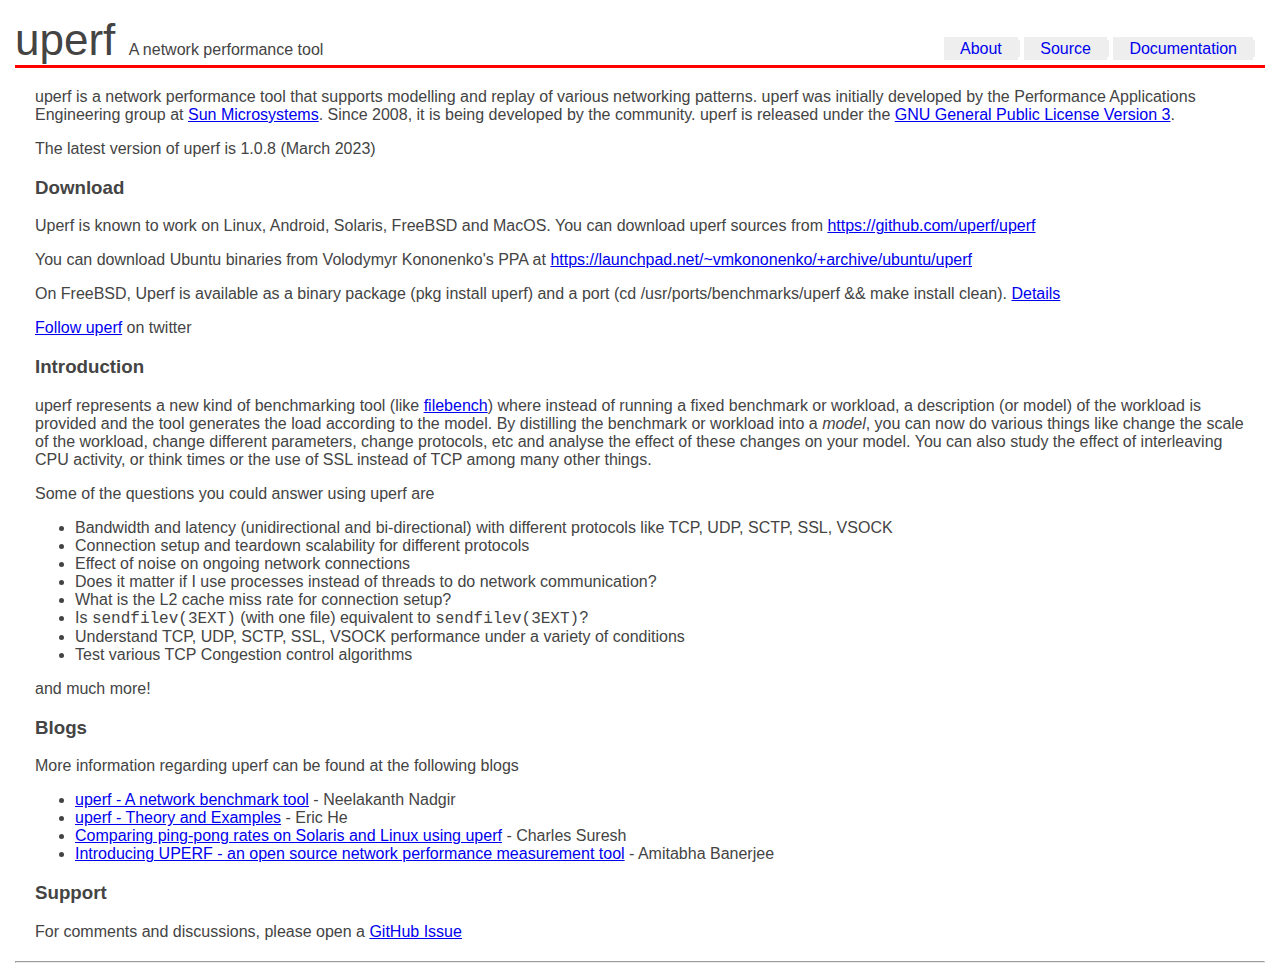
<file: docs/index.html>
<html>
<head>
<title>Uperf - A network performance tool</title>
<link rel="stylesheet" href="uperf.css" type="text/css" />
</head>
<body>
<div class="header">
<div class="logo">
  <span class="uperfbig">uperf</span> &nbsp;&nbsp;A network performance tool
</div>
  <div id="menu">
    <ul>
      <li><a href="#about">About</a></li>
      <li><a href="https://github.com/uperf/uperf">Source</a></li>
      <li><a href="manual.html">Documentation</a></li>
    </ul>
  </div>
</div>

<div class="content">
<p>
uperf is a network performance tool that supports modelling and
replay of various networking patterns. uperf was initially developed by the
Performance Applications Engineering group at
<a href="http://www.sun.com">Sun Microsystems</a>. Since 2008, it is
being developed by the community.  uperf is released under the <a
href="http://www.gnu.org/licenses/gpl.html">
GNU General Public License Version 3</a>.
</p>

<P>
The latest version of uperf is 1.0.8 (March 2023)
</P>

<h3>Download</h3>
Uperf is known to work on Linux, Android, Solaris, FreeBSD and MacOS.
You can download uperf sources from <a href="https://github.com/uperf/uperf">https://github.com/uperf/uperf</a>

<P>
You can download Ubuntu binaries from Volodymyr Kononenko's PPA at <a href="https://launchpad.net/~vmkononenko/+archive/ubuntu/uperf">https://launchpad.net/~vmkononenko/+archive/ubuntu/uperf</a>
</p>
<P>
On FreeBSD, Uperf is available as a binary package (pkg install uperf) and a port (cd /usr/ports/benchmarks/uperf && make install clean).
  <A href="https://www.freshports.org/benchmarks/uperf">Details</a>
</p>

<p><a href="https://twitter.com/uperf">Follow uperf</a> on twitter
</p>
<!--
<p>
<b>June 24 2008 - uperf 1.0.2 is available!</b>
<ul>
    <li>Added -x option to generate output that can be processed by
        <a href="http://fenxi.dev.java.net">Fenxi</a></li>
    <li>Added an option to generate traffic to specific ports. (use
        port=xxx in the options part of the connect or accept flowop)
       </li>
    <li>UDP traffic can now be rate limited! (use rate=xxx in the options
        part of read/write flowops)
</ul>
</p>

-->

<h3>Introduction</h3>
<P>
  uperf represents a new kind of benchmarking tool (like
  <a href="http://opensolaris.org/os/community/performance/filebench">filebench</a>)
  where instead of running a fixed benchmark or workload, a
  description (or model) of the workload is provided and the tool
  generates the load according to the model. By distilling the
  benchmark or workload into a <i>model</i>, you can now do various
  things like change the scale of the workload, change different
  parameters, change protocols, etc and analyse the effect of these
  changes on your model. You can also study the effect of
  interleaving CPU activity, or think times or the use of SSL
  instead of TCP among many other things.
</P>
<P>
  Some of the questions you could answer using uperf are
  <ul>
    <li>Bandwidth and latency (unidirectional and bi-directional)
    with different protocols like TCP, UDP, SCTP, SSL, VSOCK</li>
    <LI>Connection setup and teardown scalability for different
    protocols</LI>
    <li>Effect of noise on ongoing network connections</li>
    <li>Does it matter if I use processes instead of threads to do
    network communication?</li>
    <li>What is the L2 cache miss rate for connection setup?</li>
    <li>Is <tt>sendfilev(3EXT)</tt> (with one file) equivalent
    to <tt>sendfilev(3EXT)</tt>?</li>
    <li>Understand TCP, UDP, SCTP, SSL, VSOCK performance under a variety of
    conditions</li>
    <li>Test various TCP Congestion control algorithms</li>
  </ul>
  and much more!
</P>
<h3>Blogs</h3>
<P>More information regarding uperf can be found at the following
blogs
<ul>
  <li><a href="https://web.archive.org/web/20110520030123/http://blogs.oracle.com/realneel/category/uperf">uperf - A network
  benchmark tool</a> - Neelakanth Nadgir</li>
  <li><a href="https://web.archive.org/web/20131016130634/http://blogs.oracle.com/eh/">uperf - Theory and
  Examples</a> - Eric He</li>
  <li><a href="https://web.archive.org/web/20131016130634/http://blogs.oracle.com/cs/entry/comparing_ping_pong_rates_on">Comparing ping-pong rates on
  Solaris and Linux using uperf</a> - Charles Suresh</li>
  <li><a href="https://web.archive.org/web/20131016130634/http://blogs.oracle.com/hotnets/entry/introducing_uperf_an_open_source">Introducing UPERF -
  an open source network performance measurement tool</a> - Amitabha
  Banerjee</li>
</ul>
</P>
<P>
<h3>Support</h3>
  For comments and discussions,
  please open a <a href="https://github.com/uperf/uperf/issues">GitHub Issue</a>
</P>
</div>
<hr>
</body>
</html>
</file>
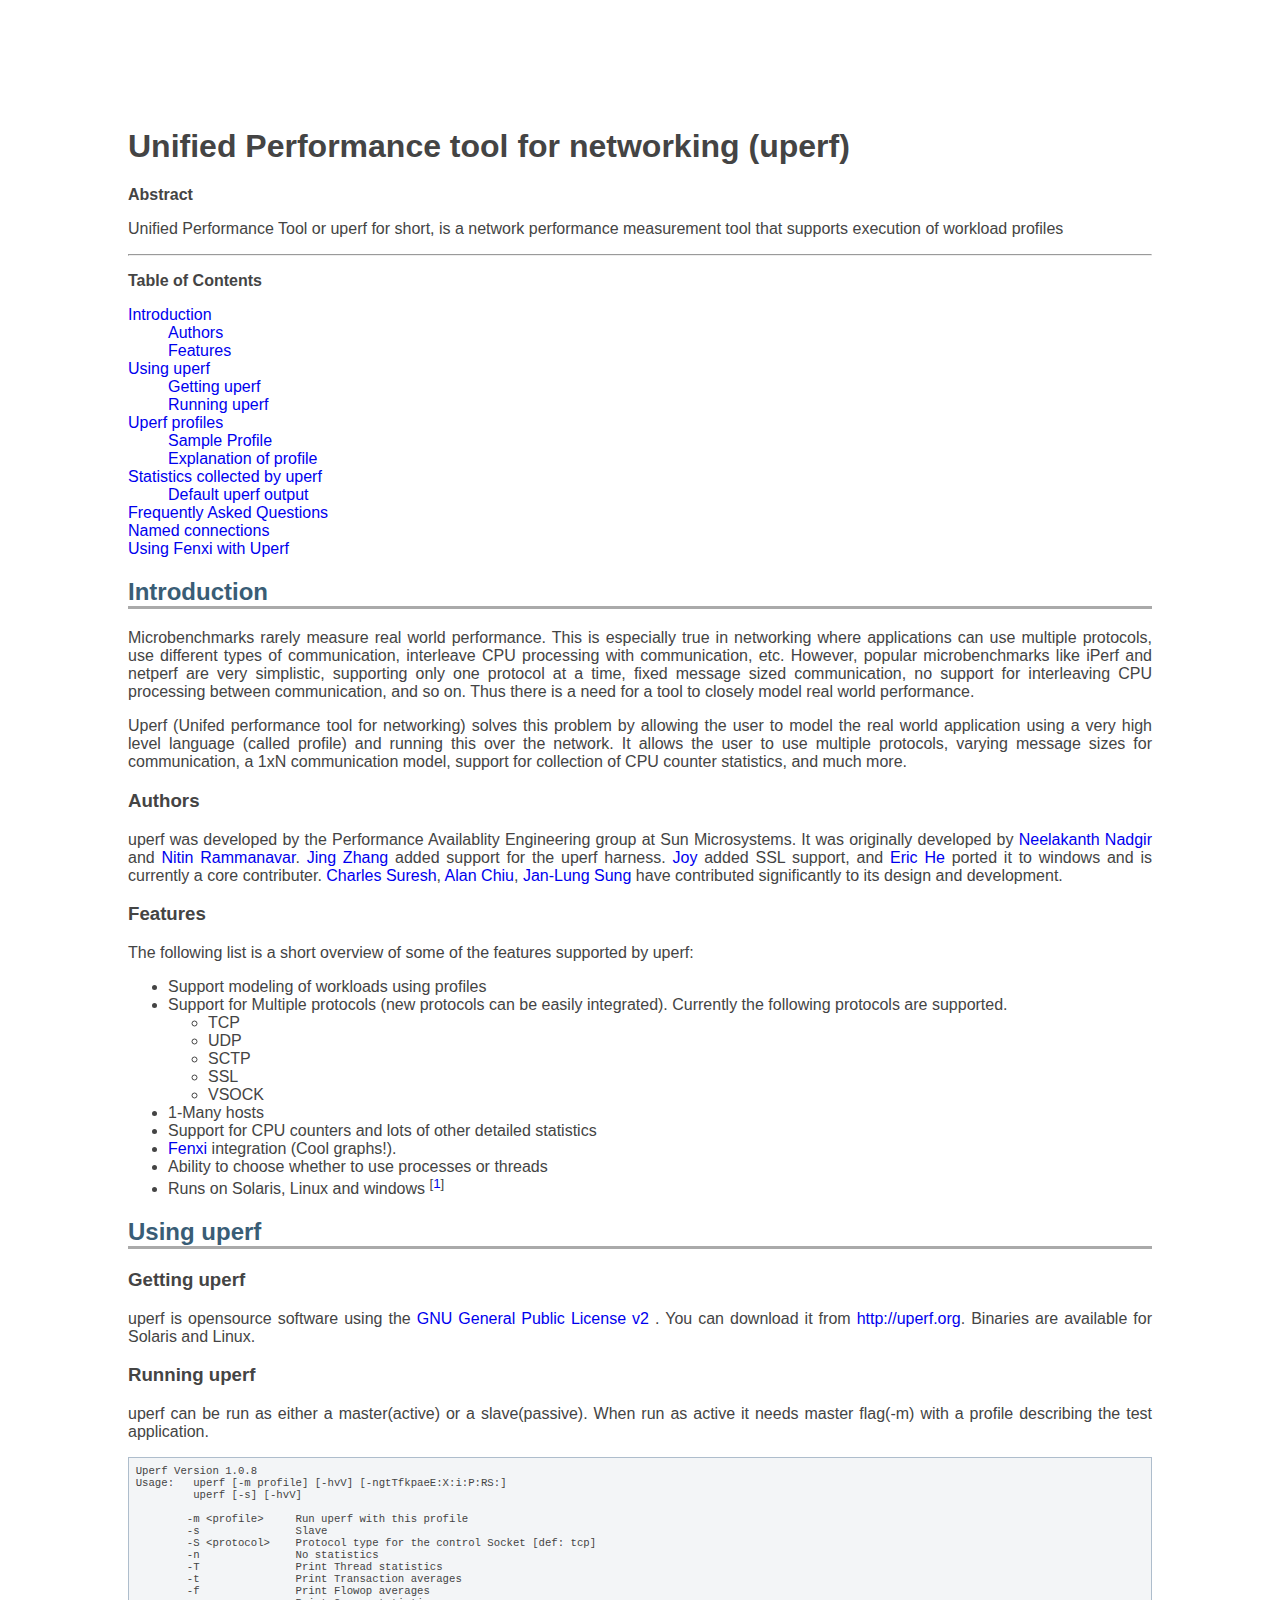
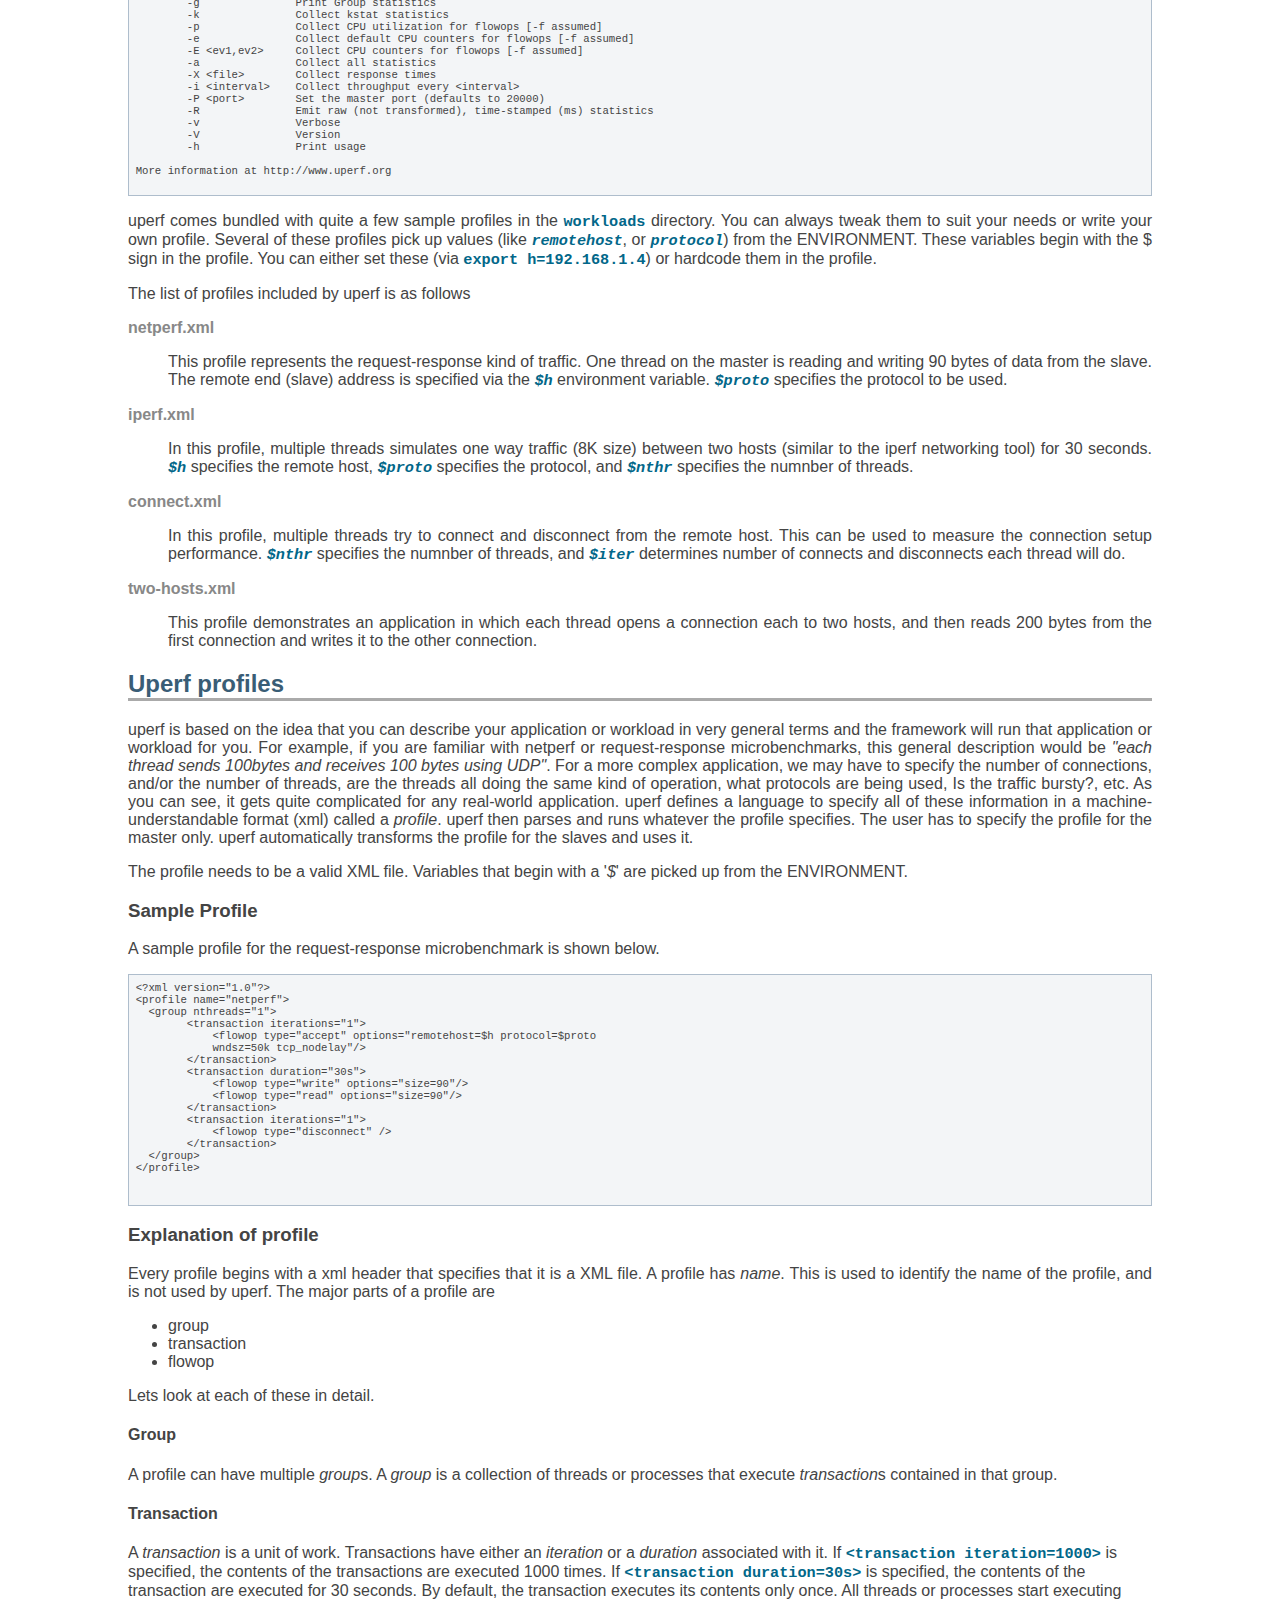
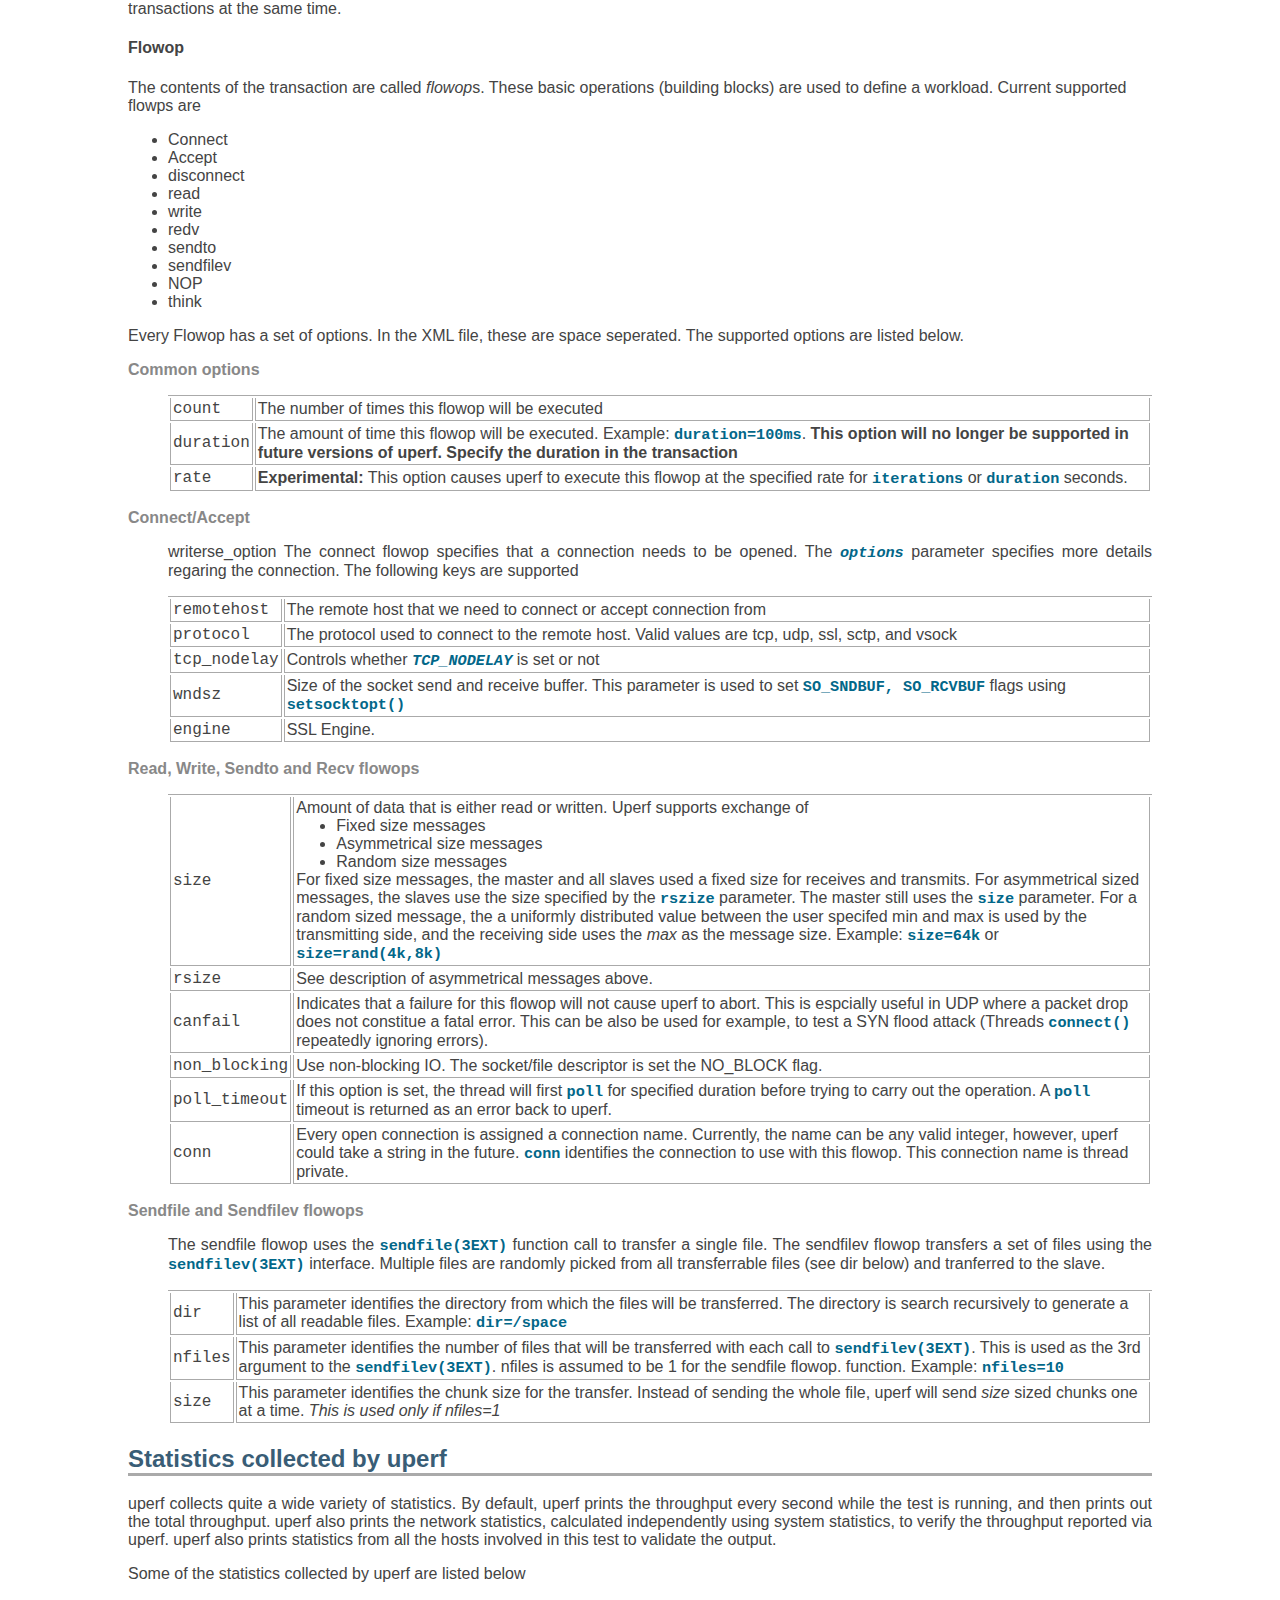
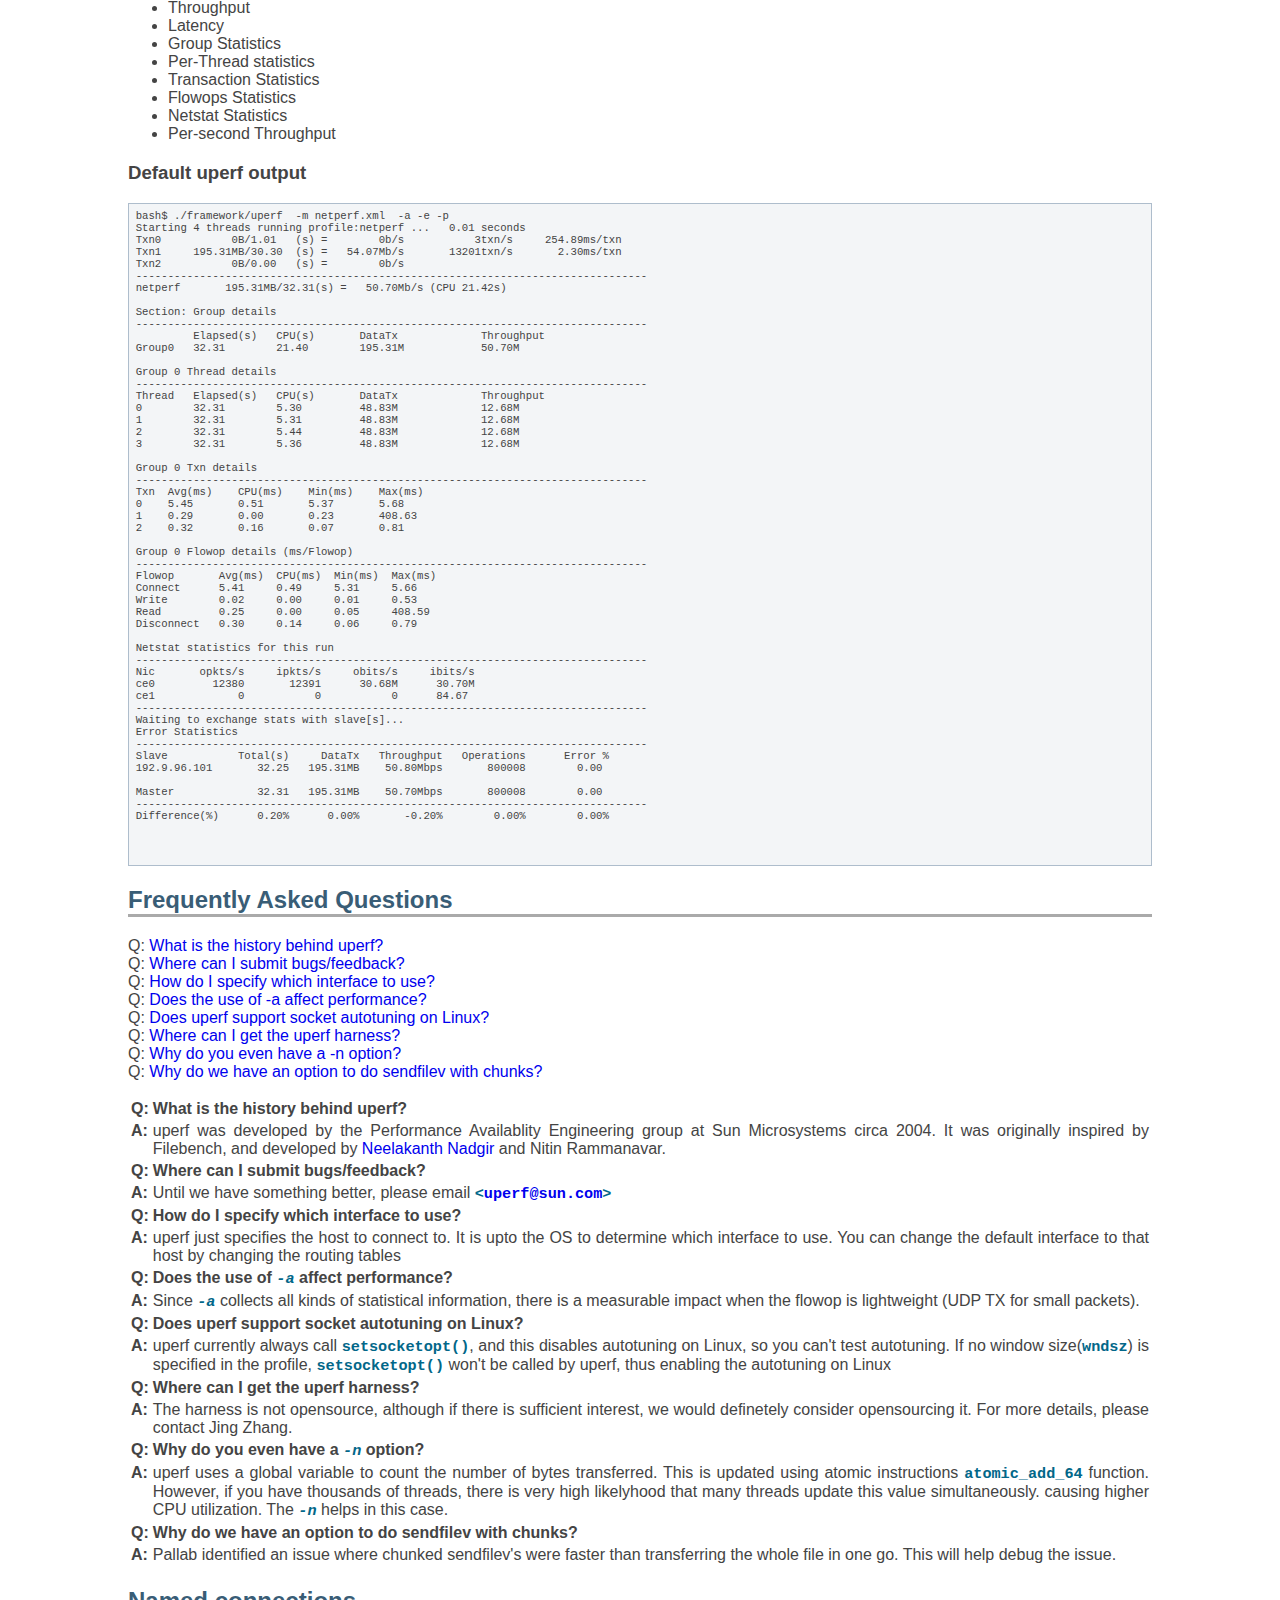
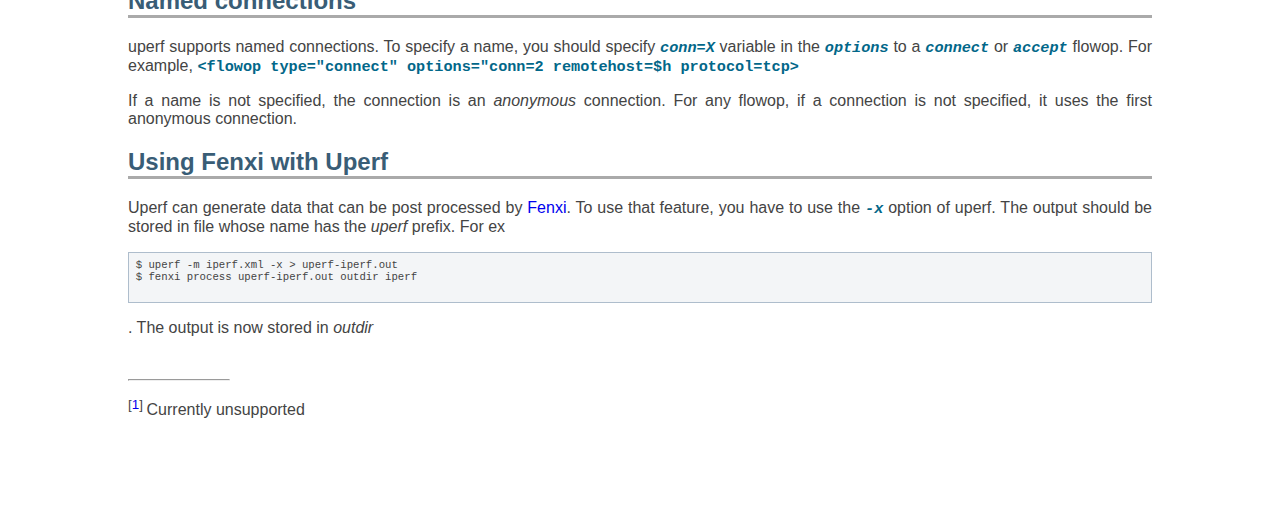
<file: docs/manual.html>
<!DOCTYPE html PUBLIC "-//W3C//DTD XHTML 1.0 Transitional//EN" "http://www.w3.org/TR/xhtml1/DTD/xhtml1-transitional.dtd">
<!-- saved from url=(0032)http://www.uperf.org/manual.html -->
<html xmlns="http://www.w3.org/1999/xhtml"><head><meta http-equiv="Content-Type" content="text/html; charset=UTF-8"><title>Unified Performance tool for networking (uperf)</title><link rel="stylesheet" href="manual.css" type="text/css"><meta name="generator" content="DocBook XSL Stylesheets V1.74.0"><style></style></head><body><div class="article" lang="en" xml:lang="en"><div class="titlepage"><div><div><h1 class="title"><a id="id2467547"></a>Unified Performance tool for networking (uperf)</h1></div><div><div class="abstract"><p class="title"><b>Abstract</b></p><p>
        Unified Performance Tool or uperf for short, is a network
        performance measurement tool that supports execution of
        workload profiles
      </p></div></div></div><hr></div><div class="toc"><p><b>Table of Contents</b></p><dl><dt><span class="sect1"><a href="http://www.uperf.org/manual.html#intro">Introduction</a></span></dt><dd><dl><dt><span class="sect2"><a href="http://www.uperf.org/manual.html#id2542206">Authors</a></span></dt><dt><span class="sect2"><a href="http://www.uperf.org/manual.html#id2546888">Features</a></span></dt></dl></dd><dt><span class="sect1"><a href="http://www.uperf.org/manual.html#id2546985">Using uperf</a></span></dt><dd><dl><dt><span class="sect2"><a href="http://www.uperf.org/manual.html#id2546990">Getting uperf</a></span></dt><dt><span class="sect2"><a href="http://www.uperf.org/manual.html#id2547014">Running uperf</a></span></dt></dl></dd><dt><span class="sect1"><a href="http://www.uperf.org/manual.html#id2547203">Uperf profiles</a></span></dt><dd><dl><dt><span class="sect2"><a href="http://www.uperf.org/manual.html#id2547247">Sample Profile</a></span></dt><dt><span class="sect2"><a href="http://www.uperf.org/manual.html#id2547295">Explanation of profile</a></span></dt></dl></dd><dt><span class="sect1"><a href="http://www.uperf.org/manual.html#id2534263">Statistics collected by uperf</a></span></dt><dd><dl><dt><span class="sect2"><a href="http://www.uperf.org/manual.html#id2534589">Default uperf output</a></span></dt></dl></dd><dt><span class="sect1"><a href="http://www.uperf.org/manual.html#id2534609">Frequently Asked Questions</a></span></dt><dt><span class="sect1"><a href="http://www.uperf.org/manual.html#id2528069">Named connections</a></span></dt><dt><span class="sect1"><a href="http://www.uperf.org/manual.html#id2528121">Using Fenxi with Uperf</a></span></dt></dl></div><div class="sect1" lang="en" xml:lang="en"><div class="titlepage"><div><div><h2 class="title" style="clear: both"><a id="intro"></a>Introduction</h2></div></div></div><p>
      Microbenchmarks rarely measure real world performance. This
      is especially true in networking where applications can use
      multiple protocols, use different types of communication,
      interleave CPU processing with communication, etc. However,
      popular microbenchmarks like iPerf and netperf are very
      simplistic, supporting only one protocol at a time, fixed
      message sized communication, no support for interleaving CPU
      processing between communication, and so on. Thus there is a need for
      a tool to closely model real world performance.
    </p><p>
      Uperf (Unifed performance tool for networking) solves this
      problem by allowing the user to model the real world
      application using a very high level language (called
      profile) and running this over the network. It allows the
      user to use multiple protocols, varying message sizes for
      communication, a 1xN communication model, support for
      collection of CPU counter statistics, and much more.
    </p><div class="sect2" lang="en" xml:lang="en"><div class="titlepage"><div><div><h3 class="title"><a id="id2542206"></a>Authors</h3></div></div></div><p>
        uperf was developed by the Performance Availablity Engineering
        group at Sun Microsystems. It was originally developed by
        <a class="ulink" href="http://blogs.sun.com/realneel" target="_top">Neelakanth Nadgir</a>
        and <a class="ulink" href="mailto:nitin.rammanavar@sun.com" target="_top">Nitin Rammanavar</a>.
        <a class="ulink" href="mailto:J.Zhang@sun.com" target="_top">Jing Zhang</a> added support
        for the uperf harness. <a class="ulink" href="mailto:Chaoyue.Xiong" target="_top">Joy</a>
        added SSL support, and <a class="ulink" href="mailto:ding.he@sun.com" target="_top">Eric He</a>
        ported it to windows and is currently a core contributer.
        <a class="ulink" href="mailto:charles.suresh@sun.com" target="_top">Charles Suresh</a>,
        <a class="ulink" href="mailto:alan.chiu@sun.com" target="_top">Alan Chiu</a>,
        <a class="ulink" href="mailto:janlung.sung@sun.com" target="_top">Jan-Lung Sung</a> have
        contributed significantly to its design and development.
      </p></div><div class="sect2" lang="en" xml:lang="en"><div class="titlepage"><div><div><h3 class="title"><a id="id2546888"></a>Features</h3></div></div></div><p>
        The following list is a short overview of some of the features supported
        by uperf:
        </p><div class="itemizedlist"><ul type="disc"><li>Support modeling of workloads using profiles</li><li>Support for Multiple protocols (new protocols can
            be easily integrated). Currently the following protocols
            are supported.
            <div class="itemizedlist"><ul type="circle"><li>TCP</li><li>UDP</li><li>SCTP</li><li>SSL</li><li>VSOCK</li></ul></div></li><li>1-Many hosts</li><li>Support for CPU counters and lots of other detailed
          statistics</li><li><a class="ulink" href="http://fenxi.dev.java.net/" target="_top">Fenxi</a>
            integration (Cool graphs!).
          </li><li>Ability to choose whether to use processes or threads</li><li>Runs on Solaris, Linux and windows
            <sup>[<a id="id2546974" href="http://www.uperf.org/manual.html#ftn.id2546974" class="footnote">1</a>]</sup></li></ul></div><p>
      </p></div></div><div class="sect1" lang="en" xml:lang="en"><div class="titlepage"><div><div><h2 class="title" style="clear: both"><a id="id2546985"></a>Using uperf</h2></div></div></div><div class="sect2" lang="en" xml:lang="en"><div class="titlepage"><div><div><h3 class="title"><a id="id2546990"></a>Getting uperf</h3></div></div></div><p>
        uperf is opensource software using the
        <a class="ulink" href="http://www.gnu.org/licenses/old-licenses/gpl-2.0.txt" target="_top">
          GNU General Public License v2
        </a>.
        You can download it from <a class="ulink" href="http://uperf.org/" target="_top">http://uperf.org</a>. Binaries are
        available for Solaris and Linux.
      </p></div><div class="sect2" lang="en" xml:lang="en"><div class="titlepage"><div><div><h3 class="title"><a id="id2547014"></a>Running uperf</h3></div></div></div><p>
        uperf can be run as either a master(active) or a slave(passive).
        When run as active it needs master flag(-m) with a profile
        describing the test application.
        </p><pre class="programlisting">
Uperf Version 1.0.8
Usage:   uperf [-m profile] [-hvV] [-ngtTfkpaeE:X:i:P:RS:]
         uperf [-s] [-hvV]

        -m &lt;profile&gt;     Run uperf with this profile
        -s               Slave
        -S &lt;protocol&gt;    Protocol type for the control Socket [def: tcp]
        -n               No statistics
        -T               Print Thread statistics
        -t               Print Transaction averages
        -f               Print Flowop averages
        -g               Print Group statistics
        -k               Collect kstat statistics
        -p               Collect CPU utilization for flowops [-f assumed]
        -e               Collect default CPU counters for flowops [-f assumed]
        -E &lt;ev1,ev2&gt;     Collect CPU counters for flowops [-f assumed]
        -a               Collect all statistics
        -X &lt;file&gt;        Collect response times
        -i &lt;interval&gt;    Collect throughput every &lt;interval&gt;
        -P &lt;port&gt;        Set the master port (defaults to 20000)
        -R               Emit raw (not transformed), time-stamped (ms) statistics
        -v               Verbose
        -V               Version
        -h               Print usage

More information at http://www.uperf.org
        </pre><p>
      </p><p>
	uperf comes bundled with quite a few sample profiles in the
	<code class="filename">workloads</code> directory. You
	can always tweak them to suit your needs or write your own
	profile. Several of these profiles pick up values (like
	<em class="parameter"><code>remotehost</code></em>, or
	<em class="parameter"><code>protocol</code></em>) from the ENVIRONMENT. These
	variables begin with the $ sign in the profile. You can either
	set these (via <code class="code">export h=192.168.1.4</code>) or hardcode
	them in the profile.
      </p><p>
        The list of profiles included by uperf is as follows

        </p><div class="variablelist"><dl><dt><span class="term">netperf.xml</span></dt><dd><p>
		This profile represents the request-response kind of
		traffic.  One thread on the master is reading and
		writing 90 bytes of data from the slave. The remote end
		(slave) address is specified via the
		<em class="parameter"><code>$h</code></em> environment variable.
		<em class="parameter"><code>$proto</code></em> specifies the protocol to
		be used.
		</p></dd><dt><span class="term">iperf.xml</span></dt><dd><p>
		In this profile, multiple threads simulates one way
		traffic (8K size) between two hosts (similar to the
		iperf networking tool) for 30 seconds.
                <em class="parameter"><code>$h</code></em> specifies the remote host,
                <em class="parameter"><code>$proto</code></em> specifies the protocol, and
                <em class="parameter"><code>$nthr</code></em> specifies the numnber of threads.
              </p></dd><dt><span class="term">connect.xml</span></dt><dd><p>
		In this profile, multiple threads try to connect and
		disconnect from the remote host. This can be used to
		measure the connection setup performance.
		<em class="parameter"><code>$nthr</code></em> specifies the numnber of
		threads, and <em class="parameter"><code>$iter</code></em> determines
		number of connects and disconnects each thread will do.
              </p></dd><dt><span class="term">two-hosts.xml</span></dt><dd><p>
		This profile demonstrates an application in which each
		thread opens a connection each to two hosts, and then
		reads 200 bytes from the first connection and writes it
		to the other connection.
              </p></dd></dl></div><p>
      </p></div></div><div class="sect1" lang="en" xml:lang="en"><div class="titlepage"><div><div><h2 class="title" style="clear: both"><a id="id2547203"></a>Uperf profiles</h2></div></div></div><p>
      uperf is based on the idea that you can describe your
      application or workload in very general terms and the
      framework will run that application or workload for you. For
      example, if you are familiar with netperf or
      request-response microbenchmarks, this general description
      would be
      <span class="emphasis"><em>"each thread sends 100bytes and receives 100 bytes using
      UDP"</em></span>. For a more complex application, we may have to
      specify the number of connections, and/or the number of threads,
      are the threads all doing the same kind of operation, what
      protocols are being used, Is the traffic bursty?, etc. As you can
      see, it gets quite complicated for any real-world application.
      uperf defines a language to specify all of these information in a
      machine-understandable format (xml) called a
      <span class="emphasis"><em>profile</em></span>. uperf then parses and runs whatever
      the profile specifies. The user has to specify the profile for the
      master only. uperf automatically transforms the profile for the
      slaves and uses it.
    </p><p>
      The profile needs to be a valid XML file. Variables that begin with a
      '<span class="emphasis"><em>$</em></span>' are picked up from the ENVIRONMENT.
    </p><div class="sect2" lang="en" xml:lang="en"><div class="titlepage"><div><div><h3 class="title"><a id="id2547247"></a>Sample Profile</h3></div></div></div><p>
        A sample profile for the request-response microbenchmark
        is shown below.
        </p><pre class="programlisting">&lt;?xml version="1.0"?&gt;
&lt;profile name="netperf"&gt;
  &lt;group nthreads="1"&gt;
        &lt;transaction iterations="1"&gt;
            &lt;flowop type="accept" options="remotehost=$h protocol=$proto
	    wndsz=50k tcp_nodelay"/&gt;
        &lt;/transaction&gt;
        &lt;transaction duration="30s"&gt;
            &lt;flowop type="write" options="size=90"/&gt;
            &lt;flowop type="read" options="size=90"/&gt;
        &lt;/transaction&gt;
        &lt;transaction iterations="1"&gt;
            &lt;flowop type="disconnect" /&gt;
        &lt;/transaction&gt;
  &lt;/group&gt;
&lt;/profile&gt;

        </pre><p>
      </p></div><div class="sect2" lang="en" xml:lang="en"><div class="titlepage"><div><div><h3 class="title"><a id="id2547295"></a>Explanation of profile</h3></div></div></div><p>
        Every profile begins with a xml header that specifies that
        it is a XML file. A profile has <span class="emphasis"><em>name</em></span>.
        This is used to identify the name of the profile, and is not
        used by uperf.
        The major parts of a profile are
        </p><div class="itemizedlist"><ul type="disc"><li>group</li><li>transaction</li><li>flowop</li></ul></div><p>
      </p>
      Lets look at each of these in detail.

      <div class="sect3" lang="en" xml:lang="en"><div class="titlepage"><div><div><h4 class="title"><a id="id2547328"></a>Group</h4></div></div></div>
        A profile can have multiple
        <span class="emphasis"><em>group</em></span>s. A <span class="emphasis"><em>group</em></span> is
        a collection of threads or processes that execute
        <span class="emphasis"><em>transaction</em></span>s contained in that group.
      </div><div class="sect3" lang="en" xml:lang="en"><div class="titlepage"><div><div><h4 class="title"><a id="id2547347"></a>Transaction</h4></div></div></div>
        A <span class="emphasis"><em>transaction</em></span> is a unit of work.
        Transactions have either an <span class="emphasis"><em>iteration</em></span>
        or a <span class="emphasis"><em>duration</em></span> associated with it. If
        <code class="code">&lt;transaction iteration=1000&gt;</code> is specified,
        the contents of the transactions are executed 1000 times. If
        <code class="code">&lt;transaction duration=30s&gt;</code> is specified,
        the contents of the transaction are executed for 30 seconds.
        By default, the transaction executes its contents only once.
        All threads or processes start executing transactions at the
        same time.
      </div><div class="sect3" lang="en" xml:lang="en"><div class="titlepage"><div><div><h4 class="title"><a id="flowop_desc"></a>Flowop</h4></div></div></div>
        The contents of the transaction are called
        <span class="emphasis"><em>flowop</em></span>s. These basic operations
        (building blocks) are used to define a workload. Current
        supported flowps are
        <div class="itemizedlist"><ul type="disc"><li>Connect</li><li>Accept</li><li>disconnect</li><li>read</li><li>write</li><li>redv</li><li>sendto</li><li>sendfilev</li><li>NOP</li><li>think</li></ul></div><p>
	  Every Flowop has a set of options. In the XML file, these are space
	  seperated. The supported options are listed below.
	</p><div class="variablelist"><dl><dt><span class="term">Common options</span></dt><dd><p>
                </p><table class="options" id="id2533587"><tbody><tr><td class="fixed" rowspan="1" colspan="1">count</td>
                    <td rowspan="1" colspan="1">The number of times this flowop will be
                      executed
                    </td>
                  </tr><tr><td class="fixed" rowspan="1" colspan="1">duration</td>
                    <td rowspan="1" colspan="1">The amount of time this flowop will be executed.
                      Example: <code class="code">duration=100ms</code>.
		      <span class="strong"><strong>This option will no longer be
		      supported in future versions of uperf. Specify the
		      duration in the transaction</strong></span>
                    </td>
                  </tr><tr><td class="fixed" rowspan="1" colspan="1">rate</td>
                    <td rowspan="1" colspan="1"><span class="strong"><strong>Experimental:</strong></span>
                      This option causes uperf to execute this flowop at the
                      specified rate for <code class="code">iterations</code> or
                      <code class="code">duration</code> seconds.
                    </td>
                  </tr></tbody></table><p>
              </p></dd><dt><span class="term">Connect/Accept</span></dt><dd><p>writerse_option
                The connect flowop specifies that a connection needs to
                be opened. The <em class="parameter"><code>options</code></em> parameter
                specifies more details regaring the connection. The
                following keys are supported
                </p><table class="options" id="id2533709"><tbody><tr><td class="fixed" rowspan="1" colspan="1">remotehost</td>
                    <td rowspan="1" colspan="1">The remote host that we need to connect or accept
                    connection from</td>
                  </tr><tr><td class="fixed" rowspan="1" colspan="1">protocol</td>
                    <td rowspan="1" colspan="1">The protocol used to connect to the remote host.
                    Valid values are tcp, udp, ssl, sctp, and vsock</td>
                  </tr><tr><td class="fixed" rowspan="1" colspan="1">tcp_nodelay</td>
                    <td rowspan="1" colspan="1">Controls whether
                      <em class="parameter"><code>TCP_NODELAY</code></em> is set or not
                    </td>
                  </tr><tr><td class="fixed" rowspan="1" colspan="1">wndsz</td>
                    <td rowspan="1" colspan="1">Size of the socket send and receive buffer. This
                      parameter is used to set <code class="code">SO_SNDBUF, SO_RCVBUF</code>
                      flags using  <code class="code">setsocktopt()</code>
                    </td>
                  </tr><tr><td class="fixed" rowspan="1" colspan="1">engine</td>
                    <td rowspan="1" colspan="1">
                      SSL Engine.
                    </td>
                  </tr></tbody></table><p>
              </p></dd><dt><span class="term">Read, Write, Sendto and Recv flowops</span></dt><dd><p>
                </p><table class="options" id="id2533867"><tbody><tr><td class="fixed" rowspan="1" colspan="1">size</td>
                    <td rowspan="1" colspan="1">Amount of data that is either read or written.
		      Uperf supports exchange of
		     	<div class="itemizedlist"><ul type="disc"><li>Fixed size messages</li><li>Asymmetrical size messages</li><li>Random size messages</li></ul></div>

		      For fixed size messages, the master and all slaves
		      used a fixed size for receives and transmits. For
		      asymmetrical sized messages, the slaves use the
		      size specified by the <code class="code">rszize</code>
		      parameter. The master still uses the
		      <code class="code">size</code> parameter.  For a random sized
		      message, the a uniformly distributed value between
		      the user specifed min and max is used by the
		      transmitting side, and the receiving side uses the
		      <span class="emphasis"><em>max</em></span> as the message size.
		      Example: <code class="code">size=64k</code> or
		      <code class="code">size=rand(4k,8k)</code>
                    </td>
                  </tr><tr><td class="fixed" rowspan="1" colspan="1">rsize</td>
                    <td rowspan="1" colspan="1">See description of asymmetrical messages above.</td>
                  </tr><tr><td class="fixed" rowspan="1" colspan="1">canfail</td>
		    <td rowspan="1" colspan="1">Indicates that a failure for this flowop will
		    not cause uperf to abort. This is espcially useful
		    in UDP where a packet drop does not constitue a
		    fatal error.  This can be also be used for example,
		    to test a SYN flood attack (Threads
		    <code class="code">connect()</code> repeatedly ignoring errors).
                    </td>
                  </tr><tr><td class="fixed" rowspan="1" colspan="1">non_blocking</td>
                    <td rowspan="1" colspan="1">Use non-blocking IO. The socket/file descriptor is
                      set the NO_BLOCK flag.
                    </td>
                  </tr><tr><td class="fixed" rowspan="1" colspan="1">poll_timeout</td>
                    <td rowspan="1" colspan="1">If this option is set, the thread will first
                      <code class="code">poll</code> for specified duration before trying
                      to carry out the operation. A <code class="code">poll</code> timeout
                      is returned as an error back to uperf.
                    </td>
                  </tr><tr><td class="fixed" rowspan="1" colspan="1">conn</td>
                    <td rowspan="1" colspan="1">Every open connection is assigned a connection name.
		    Currently, the name can be any valid integer, however, uperf
		    could take a string in the future.  <code class="code">conn</code>
		    identifies the connection to use with this flowop. This
		    connection name is thread private.
                    </td>
                  </tr></tbody></table><p>
              </p></dd><dt><span class="term">Sendfile and Sendfilev flowops</span></dt><dd><p>The sendfile flowop uses the
		   <code class="code">sendfile(3EXT)</code> function call to transfer
		   a single file.  The sendfilev flowop transfers a set
		   of files using the <code class="code">sendfilev(3EXT)</code>
		   interface.  Multiple files are randomly picked from
		   all transferrable files (see dir below) and
		   tranferred to the slave.
                </p><table class="options" id="id2534157"><tbody><tr><td class="fixed" rowspan="1" colspan="1">dir</td>
                    <td rowspan="1" colspan="1">This parameter identifies the directory from
		    which the files will be transferred. The directory
		    is search recursively to generate a list of all
		    readable files.  Example: <code class="code">dir=/space</code>
		    </td>
                   </tr><tr><td class="fixed" rowspan="1" colspan="1">nfiles</td>
                    <td rowspan="1" colspan="1">This parameter identifies the number of files
		    that will be transferred with each call to
		    <code class="code">sendfilev(3EXT)</code>. This is used as the
		    3rd argument to the <code class="code">sendfilev(3EXT)</code>.
		    nfiles is assumed to be 1 for the sendfile flowop.
		    function. Example: <code class="code">nfiles=10</code>
		    </td>
                   </tr><tr><td class="fixed" rowspan="1" colspan="1">size</td>
                    <td rowspan="1" colspan="1">This parameter identifies the chunk size for the
		    transfer. Instead of sending the whole file, uperf
		    will send <span class="emphasis"><em>size</em></span> sized chunks
		    one at a time. <span class="emphasis"><em>This is used only if
		    nfiles=1</em></span>
		    </td>
                   </tr></tbody></table><p>
              </p></dd></dl></div></div></div></div><div class="sect1" lang="en" xml:lang="en"><div class="titlepage"><div><div><h2 class="title" style="clear: both"><a id="id2534263"></a>Statistics collected by uperf</h2></div></div></div><p>
      uperf collects quite a wide variety of statistics. By default,
      uperf prints the throughput every second while the test is
      running, and then prints out the total throughput. uperf also
      prints the network statistics, calculated independently using
      system statistics, to verify the throughput reported via uperf.
      uperf also prints statistics from all the hosts involved in this
      test to validate the output.
    </p><p>
      Some of the statistics collected by uperf are listed below
      </p><div class="itemizedlist"><ul type="disc"><li>Throughput</li><li>Latency</li><li>Group Statistics</li><li>Per-Thread statistics</li><li>Transaction Statistics</li><li>Flowops Statistics</li><li>Netstat Statistics</li><li>Per-second Throughput</li></ul></div><p>
    </p><div class="sect2" lang="en" xml:lang="en"><div class="titlepage"><div><div><h3 class="title"><a id="id2534589"></a>Default uperf output</h3></div></div></div><pre class="programlisting">bash$ ./framework/uperf  -m netperf.xml  -a -e -p
Starting 4 threads running profile:netperf ...   0.01 seconds
Txn0           0B/1.01   (s) =        0b/s           3txn/s     254.89ms/txn
Txn1     195.31MB/30.30  (s) =   54.07Mb/s       13201txn/s       2.30ms/txn
Txn2           0B/0.00   (s) =        0b/s
--------------------------------------------------------------------------------
netperf       195.31MB/32.31(s) =   50.70Mb/s (CPU 21.42s)

Section: Group details
--------------------------------------------------------------------------------
         Elapsed(s)   CPU(s)       DataTx             Throughput
Group0   32.31        21.40        195.31M            50.70M

Group 0 Thread details
--------------------------------------------------------------------------------
Thread   Elapsed(s)   CPU(s)       DataTx             Throughput
0        32.31        5.30         48.83M             12.68M
1        32.31        5.31         48.83M             12.68M
2        32.31        5.44         48.83M             12.68M
3        32.31        5.36         48.83M             12.68M

Group 0 Txn details
--------------------------------------------------------------------------------
Txn  Avg(ms)    CPU(ms)    Min(ms)    Max(ms)
0    5.45       0.51       5.37       5.68
1    0.29       0.00       0.23       408.63
2    0.32       0.16       0.07       0.81

Group 0 Flowop details (ms/Flowop)
--------------------------------------------------------------------------------
Flowop       Avg(ms)  CPU(ms)  Min(ms)  Max(ms)
Connect      5.41     0.49     5.31     5.66
Write        0.02     0.00     0.01     0.53
Read         0.25     0.00     0.05     408.59
Disconnect   0.30     0.14     0.06     0.79

Netstat statistics for this run
--------------------------------------------------------------------------------
Nic       opkts/s     ipkts/s     obits/s     ibits/s
ce0         12380       12391      30.68M      30.70M
ce1             0           0           0      84.67
--------------------------------------------------------------------------------
Waiting to exchange stats with slave[s]...
Error Statistics
--------------------------------------------------------------------------------
Slave           Total(s)     DataTx   Throughput   Operations      Error %
192.9.96.101       32.25   195.31MB    50.80Mbps       800008        0.00

Master             32.31   195.31MB    50.70Mbps       800008        0.00
--------------------------------------------------------------------------------
Difference(%)      0.20%      0.00%       -0.20%        0.00%        0.00%


      </pre></div></div><div class="sect1" lang="en" xml:lang="en"><div class="titlepage"><div><div><h2 class="title" style="clear: both"><a id="id2534609"></a>Frequently Asked Questions</h2></div></div></div><div class="qandaset"><dl><dt>Q: <a href="http://www.uperf.org/manual.html#id2527862">What is the history behind uperf?</a></dt><dt>Q: <a href="http://www.uperf.org/manual.html#id2527884">Where can I submit bugs/feedback?</a></dt><dt>Q: <a href="http://www.uperf.org/manual.html#id2527902">How do I specify which interface to use?</a></dt><dt>Q: <a href="http://www.uperf.org/manual.html#id2527920">
            Does the use of -a affect performance?
        </a></dt><dt>Q: <a href="http://www.uperf.org/manual.html#id2527948">
            Does uperf support socket autotuning on Linux?
        </a></dt><dt>Q: <a href="http://www.uperf.org/manual.html#id2527976">Where can I get the uperf harness?</a></dt><dt>Q: <a href="http://www.uperf.org/manual.html#id2527993">Why do you even have a
		-n option?</a></dt><dt>Q: <a href="http://www.uperf.org/manual.html#id2528044">Why do we have an option to do sendfilev with
	chunks?</a></dt></dl><table border="0" summary="Q and A Set"><colgroup><col align="left" width="1%"></colgroup><tbody><tr class="question"><td align="left" valign="top"><a id="id2527862"></a><a id="id2527864"></a><p><b>Q:</b></p></td><td align="left" valign="top"><p>What is the history behind uperf?</p></td></tr><tr class="answer"><td align="left" valign="top"><p><b>A:</b></p></td><td align="left" valign="top"><p>uperf was developed by the Performance Availablity
	Engineering group at Sun Microsystems circa 2004. It was
	originally inspired by Filebench, and developed by
            <a class="ulink" href="http://blogs.sun.com/realneel" target="_top">Neelakanth Nadgir</a>
            and Nitin Rammanavar.
        </p></td></tr><tr class="question"><td align="left" valign="top"><a id="id2527884"></a><a id="id2527886"></a><p><b>Q:</b></p></td><td align="left" valign="top"><p>Where can I submit bugs/feedback?</p></td></tr><tr class="answer"><td align="left" valign="top"><p><b>A:</b></p></td><td align="left" valign="top"><p>Until we have something better, please email
            <code class="email">&lt;<a class="email" href="mailto:uperf@sun.com">uperf@sun.com</a>&gt;</code>
        </p></td></tr><tr class="question"><td align="left" valign="top"><a id="id2527902"></a><a id="id2527904"></a><p><b>Q:</b></p></td><td align="left" valign="top"><p>How do I specify which interface to use?</p></td></tr><tr class="answer"><td align="left" valign="top"><p><b>A:</b></p></td><td align="left" valign="top"><p>uperf just specifies the host to connect to. It is
            upto the OS to determine which interface to use. You can change the
            default interface to that host by changing the routing tables
        </p></td></tr><tr class="question"><td align="left" valign="top"><a id="id2527920"></a><a id="id2527922"></a><p><b>Q:</b></p></td><td align="left" valign="top"><p>
            Does the use of <em class="parameter"><code>-a</code></em> affect performance?
        </p></td></tr><tr class="answer"><td align="left" valign="top"><p><b>A:</b></p></td><td align="left" valign="top"><p>
            Since <em class="parameter"><code>-a</code></em> collects all kinds of statistical
            information, there is a measurable impact when the flowop is
            lightweight (UDP TX for small packets).
        </p></td></tr><tr class="question"><td align="left" valign="top"><a id="id2527948"></a><a id="id2527950"></a><p><b>Q:</b></p></td><td align="left" valign="top"><p>
            Does uperf support socket autotuning on Linux?
        </p></td></tr><tr class="answer"><td align="left" valign="top"><p><b>A:</b></p></td><td align="left" valign="top"><p>
	    uperf currently always call <code class="code">setsocketopt()</code>, and
	    this disables autotuning on Linux, so you can't test
	    autotuning. If no window size(<code class="code">wndsz</code>) is
	    specified in the profile, <code class="code">setsocketopt()</code> won't
	    be called by uperf, thus enabling the autotuning on Linux
        </p></td></tr><tr class="question"><td align="left" valign="top"><a id="id2527976"></a><a id="id2527979"></a><p><b>Q:</b></p></td><td align="left" valign="top"><p>Where can I get the uperf harness?</p></td></tr><tr class="answer"><td align="left" valign="top"><p><b>A:</b></p></td><td align="left" valign="top"><p>
	    The harness is not opensource, although if there is
	    sufficient interest, we would definetely consider
	    opensourcing it. For more details, please contact Jing
	    Zhang.
        </p></td></tr><tr class="question"><td align="left" valign="top"><a id="id2527993"></a><a id="id2527995"></a><p><b>Q:</b></p></td><td align="left" valign="top"><p>Why do you even have a
		<em class="parameter"><code>-n</code></em> option?</p></td></tr><tr class="answer"><td align="left" valign="top"><p><b>A:</b></p></td><td align="left" valign="top"><p>uperf uses a global variable to count the
	  number of bytes transferred. This is updated using atomic
	  instructions <code class="code">atomic_add_64</code> function. However, if
	  you have thousands of threads, there is very high likelyhood
	  that many threads update this value simultaneously. causing
	  higher CPU utilization. The <em class="parameter"><code>-n</code></em> helps in
	  this case.
	</p></td></tr><tr class="question"><td align="left" valign="top"><a id="id2528044"></a><a id="id2528046"></a><p><b>Q:</b></p></td><td align="left" valign="top"><p>Why do we have an option to do sendfilev with
	chunks?</p></td></tr><tr class="answer"><td align="left" valign="top"><p><b>A:</b></p></td><td align="left" valign="top"><p>Pallab identified an issue where chunked
	sendfilev's were faster than transferring the whole
	file in one go. This will help debug the issue.
	</p></td></tr></tbody></table></div></div><div class="sect1" lang="en" xml:lang="en"><div class="titlepage"><div><div><h2 class="title" style="clear: both"><a id="id2528069"></a>Named connections</h2></div></div></div><p>
	    uperf supports named connections. To specify a name,
	    you should specify <em class="parameter"><code>conn=X</code></em> variable
	    in the <em class="parameter"><code>options</code></em> to a
	    <em class="parameter"><code>connect</code></em> or <em class="parameter"><code>accept</code></em>
	    flowop. For example,
	    <code class="code">
	    &lt;flowop type="connect" options="conn=2 remotehost=$h
	    protocol=tcp&gt;</code>
	  </p><p>
	    If a name is not specified, the connection is an
	    <span class="emphasis"><em>anonymous</em></span> connection. For any flowop,
	    if a connection is not specified, it uses the first
	    anonymous connection.
	  </p></div><div class="sect1" lang="en" xml:lang="en"><div class="titlepage"><div><div><h2 class="title" style="clear: both"><a id="id2528121"></a>Using Fenxi with Uperf</h2></div></div></div><p>Uperf can generate data that can be post processed by
        <a class="ulink" href="http://fenxi.dev.java.net/" target="_top">Fenxi</a>. To
        use that feature, you have to use the <em class="parameter"><code>-x</code></em>
        option of uperf. The output should be stored in file whose
        name has the <span class="emphasis"><em>uperf</em></span> prefix. For ex
        </p><pre class="programlisting">$ uperf -m iperf.xml -x &gt; uperf-iperf.out
$ fenxi process uperf-iperf.out outdir iperf
        </pre><p>.
        The output is now stored in <span class="emphasis"><em>outdir</em></span>
       </p></div><div class="footnotes"><br><hr width="100" align="left"><div class="footnote"><p><sup>[<a id="ftn.id2546974" href="http://www.uperf.org/manual.html#id2546974" class="para">1</a>] </sup>Currently unsupported</p></div></div></div>
</body></html>
</file>
<file: docs/uperf.css>
body {
  margin:15px;
  font-family: Arial, Verdana;
  font-size:12pt;
  color:#444444;
  background-color:#FFFFFF;
  text-align:left;
}
.header {
  margin-bottom: 3px;
  height:50px;
  width: 100%;
  border-bottom: 3px solid red;
}
.logo {
  float: left;
}
.uperfbig {
  font-size: 44px;
}
#menu {
  margin-top:15px;
  float: right;
}
#menu ul {
  list-style:none;
  margin: 10px;
  text-align: center;
}
#menu ul li {
  padding: 0px;
  margin: 0px;
  display:inline;
  border-right: 2px solid #eee;
}
#menu ul li a {
  text-decoration: none;
  padding: .2em 1em;
  background-color:#eeeeee;
}

#menu li a:hover {
  background-color:#434343;
  color:#fff;
}


.content {
  margin: 20px;
}
</file>
<file: docs/manual.css>
body {
	margin:10%;
	font-family: Arial, Verdana;
	font-size:12pt;
	color:#444444;
	background-color:#FFFFFF;
	text-align:left;
}

div.sect1 div.titlepage h2 {
	text-align:left;
	color:#395d76;
	border-bottom: 3px solid #aaa;

}
div.sect1 div.titlepage h3 {
	font-size:14pt; 
}
pre.programlisting {
	font-size:8pt;
	background-color: #f3f5f7;
	border: 1pt solid #aebdcc;
	font-family: courier,monospace;
	padding:5pt;
	white-space: -moz-pre-wrap;
}
.fixed {
	font-family: courier,monospace;
}
.term {
	font-weight:bold;
         color: #888;
}
span.command {
	font-family: courier,monospace;
	background-color: #f3f5f7;
	border: 1pt solid #aebdcc;
	font-family: courier,monospace;
	padding:5pt;
	-moz-border-radius:5px;
}
a {
	text-decoration:none;
}
a:hover {
	background-color:#FFC726;
}

table.options {
	border-top: 1px solid #aaa;
}
table.options td {
	border-bottom: 1px solid #aaa;
	border-left: 1px solid #aaa;
	border-right: 1px solid #aaa;
	vertical-align:middle;
	padding:2px;
}
p {
  text-align:justify;
}
div.qandaset p {
  /* border:1px solid #e00;  */
  margin:0px;
  padding:0px;
}
tr.question {
  font-weight:bold;
}
code {
	font-family: monospace, fixed;
	font-weight: bold;
	color: #026789;
	background-color:white;
	font-size:95%;
}
</file>
